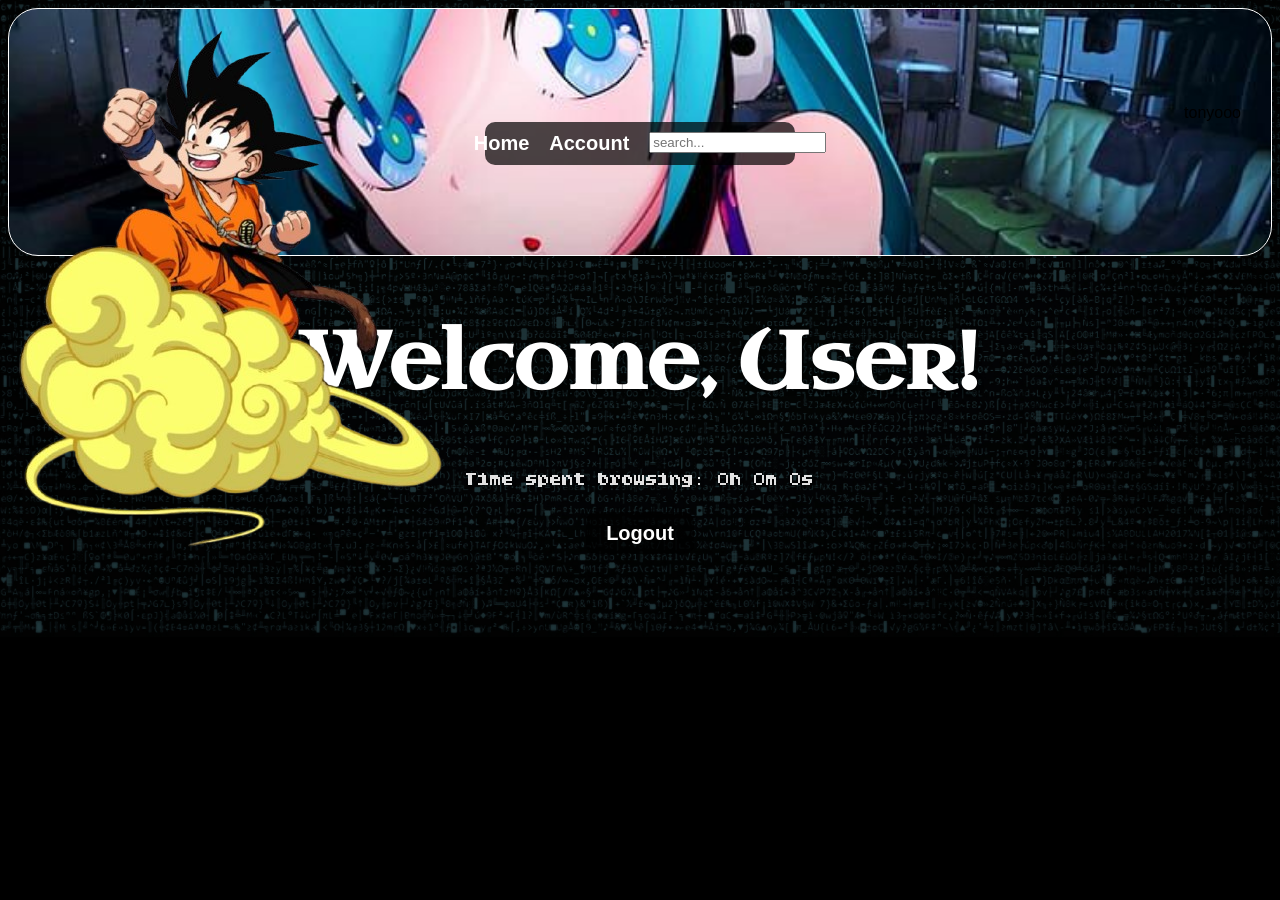
<file: System/account.html>
<!DOCTYPE html>
<html lang="en">
<head>
    <meta charset="UTF-8">
    <meta name="viewport" content="width=device-width, initial-scale=1.0">
    <link rel="stylesheet" href="index.css">
    <title>Account - PitoySenpai</title>
</head>
<body>
    <img src="pictures/guko.png" class="bg">
    <header>
        <div>
            <div class="logo"><span>tonyooo</span></div>
            <nav>
                <ul>
                    <li><a href="index.html">Home</a></li>
                    <li><a class="active" href="account.php">Account</a></li>
                    <li><input type="text" placeholder="search..."></li>
                </ul>
            </nav>
        </div>
    </header>
    <h1>Welcome, User!</h1>
    <p>Time spent browsing: 0h 0m 0s</p>
    <div style="text-align: center; margin-top: 30px;">
        <a href="logout.php" style="color: white; font-size: 20px; font-weight: bold; text-decoration: none; background: rgba(0,0,0,0.7); padding: 10px 20px; border-radius: 10px;">Logout</a>
    </div>
</body>
</html>
</file>
<file: System/index.css>
@import url('https://fonts.googleapis.com/css2?family=Bitcount+Grid+Double:wght@100..900&display=swap');
@import url('https://fonts.googleapis.com/css2?family=Luckiest+Guy&display=swap');
@import url('https://fonts.googleapis.com/css2?family=Press+Start+2P&display=swap');
@import url('https://fonts.googleapis.com/css2?family=Uncial+Antiqua&display=swap');

body {
    background-color: black;
    background-image: url('pictures/hello.png');
    background-size: cover;
    background-position: center;
    background-repeat: no-repeat;
    font-family: Arial, Helvetica, sans-serif;
}

.box2 {
    grid-row-start: 1;
    grid-row-end: 4;
    grid-column-start: 1;
    grid-column-end: 5;
    background-color: rgba(255, 255, 255, 0.16);;
}

header {
    padding: 95px 30px 90px;
    text-align: right;
    border: solid 1px white;
    border-radius: 30px;
    background-image: url('pictures/miku.jpg');
    background-size: cover;
    background-position: center;
    background-repeat: no-repeat;
}

.container {
    display: grid;
    grid-template-columns: repeat(auto-fill, minmax(200px, 1fr));
    grid-gap: 20px;
    padding: 20px;
    max-width: 1400px;
    margin: 0 auto;
}

.movie-card {
    background: rgba(0, 0, 0, 0.7);
    border-radius: 10px;
    padding: 10px;
    text-align: center;
    transition: transform 0.3s;
    cursor: pointer;
}

.movie-card:hover {
    transform: scale(1.05);
}

.movie-card img {
    width: 100%;
    height: 300px;
    object-fit: cover;
    border-radius: 8px;
}

.movie-card h3 {
    color: white;
    font-size: 14px;
    margin-top: 10px;
}

nav ul {
    display: flex;
    list-style: none;
    justify-content: center;
    width: 25%;
    margin: 0px auto;
    padding: 10px 5px 10px 5px;
    background-color: rgba(0, 0, 0, 0.7);
    border-radius: 10px;
}

nav ul li {
    float: left;
    margin-left: 20px;
}

nav ul li a {
    color: white;
    text-decoration: none;
    font-size: 20px;
    font-weight: bold;
}
 
nav ul li a:hover {
    color: white;
    transition: 0.3s;
}

.bg {
    position: absolute;
}

h1 {
    color: white;
    font-family: 'Uncial Antiqua', cursive;
    font-size: 80px;
    text-shadow: 2px 2px 4px rgba(0,0,0,0.5);
    text-align: center;
}

p {
    color: white;
    font-family: 'Bitcount Grid Double', monospace;
    font-size: 20px;
    text-shadow: 1px 1px 3px rgba(0,0,0,0.5);
    text-align: center;
}

.categories {
    display: flex;
    justify-content: center;
    margin-bottom: 10px;
}

.categories nav a {
     color: white;
     font-weight: bold;
     margin: 25px;
     font-size: 18px;
}
</file>
